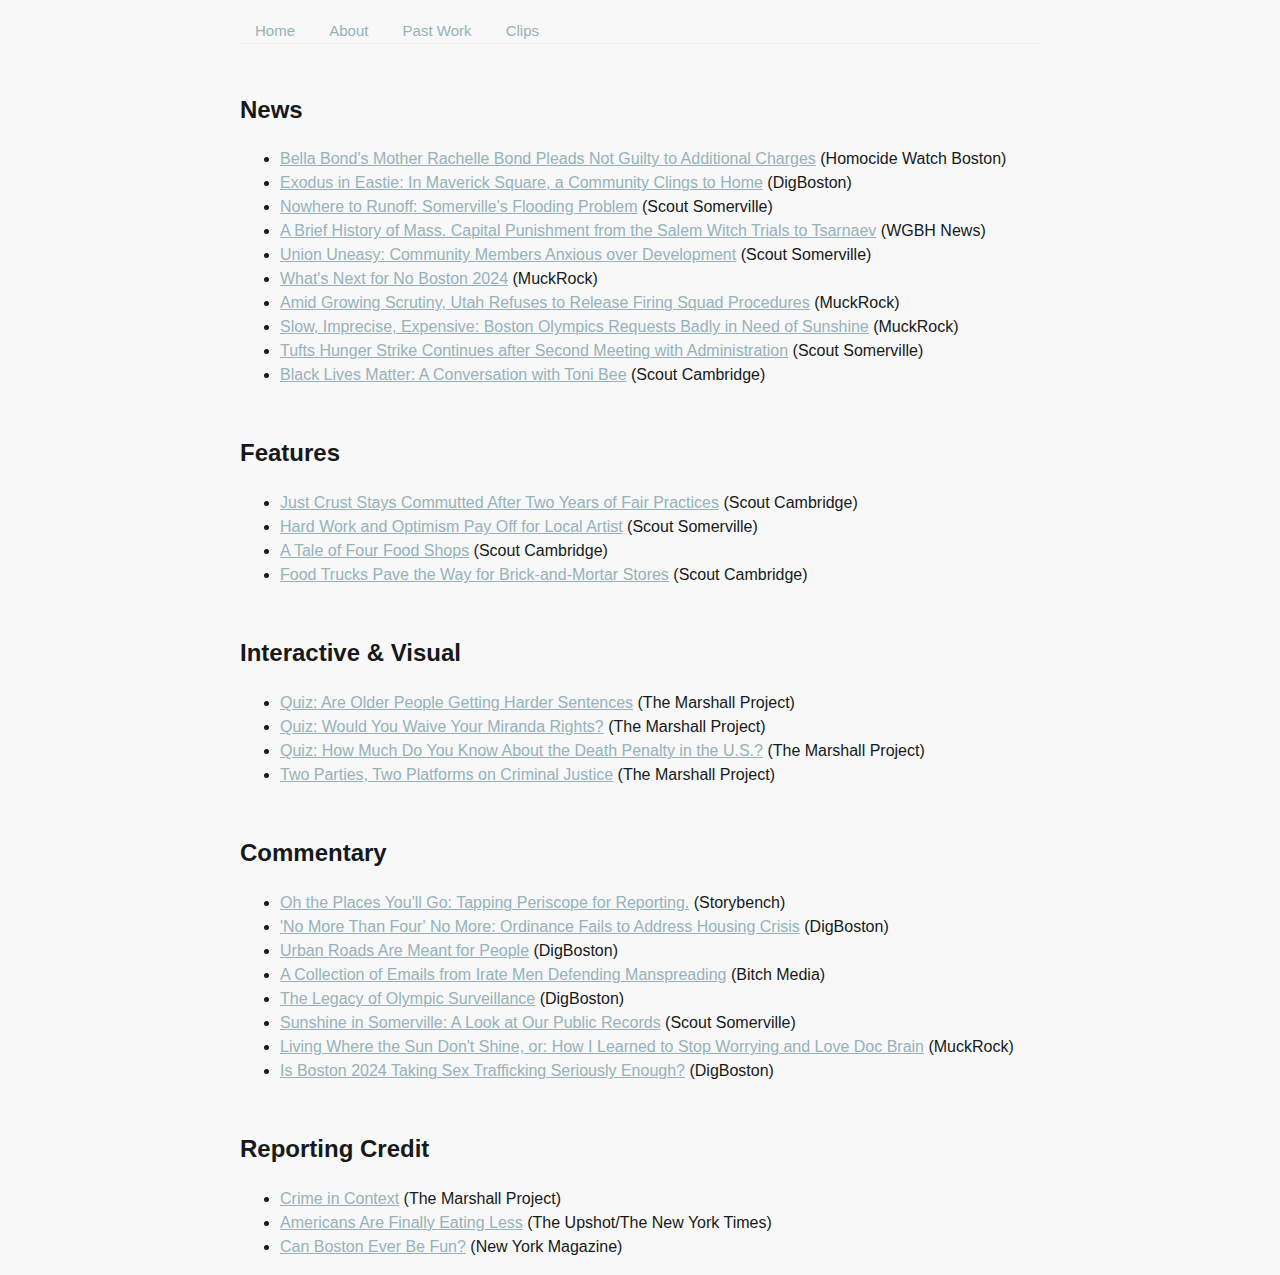
<file: clips.html>
<!DOCTYPE html>
<html>
<head>
	<title>Clips - Emily Hopkins</title>
	<link rel="stylesheet" type="text/css" href="stylesheet.css">
</head>
<body>
	<nav>
		<ul>
			<li><a href="index.html">Home</a></li>
			<li><a href="aboutme.html">About</a></li>
			<li><a href="pastwork.html">Past Work</a></li>
			<li><a href="clips.html">Clips</a></li>
		</ul>
	</nav>
	<h2>News</h2>
		<ul>
			<li><a href="http://boston.homicidewatch.org/2016/01/06/bella-bonds-mother-rachelle-bond-pleads-not-guilty-to-additional-charges/">Bella Bond's Mother Rachelle Bond Pleads Not Guilty to Additional Charges</a> (Homocide Watch Boston)</li>
			<li><a href="https://digboston.com/exodus-in-eastie-in-maverick-square-a-community-clings-to-home/">Exodus in Eastie: In Maverick Square, a Community Clings to Home</a> (DigBoston)</li>
			<li><a href="http://scoutsomerville.com/nowhere-to-runoff-somervilles-flooding-problem/">Nowhere to Runoff: Somerville's Flooding Problem</a> (Scout Somerville)</li>
			<li><a href="http://wgbhnews.org/post/brief-history-mass-capital-punishment-salem-witch-trials-tsarnaev">A Brief History of Mass. Capital Punishment from the Salem Witch Trials to Tsarnaev</a> (WGBH News)</li>
			<li><a href="http://scoutsomerville.com/union-uneasy-community-members-anxious-over-development/">Union Uneasy: Community Members Anxious over Development</a> (Scout Somerville)</li>
			<li><a href="https://www.muckrock.com/news/archives/2015/jul/28/whats-next-no-boston-2024/">What's Next for No Boston 2024</a> (MuckRock)</li>
			<li><a href="https://www.muckrock.com/news/archives/2015/jun/24/utah-wont-release-its-firing-squad-procedures/">Amid Growing Scrutiny, Utah Refuses to Release Firing Squad Procedures</a> (MuckRock)</li>
			<li><a href="https://www.muckrock.com/news/archives/2015/jun/05/olympics-update/">Slow, Imprecise, Expensive: Boston Olympics Requests Badly in Need of Sunshine</a> (MuckRock)</li>
			<li><a href="http://scoutsomerville.com/tufts-hunger-strike-continues-after-second-meeting-with-administration/">Tufts Hunger Strike Continues after Second Meeting with Administration</a> (Scout Somerville)</li>
			<li><a href="http://scoutcambridge.com/black-lives-matter-in-conversation-with-poet-activist-toni-bee/">Black Lives Matter: A Conversation with Toni Bee</a> (Scout Cambridge)</li>
		</ul>

	<h2>Features</h2>
		<ul>
			<li><a href="http://scoutcambridge.com/just-crust-stays-committed-after-two-years-of-fair-practices/">Just Crust Stays Commutted After Two Years of Fair Practices</a> (Scout Cambridge)</li>
			<li><a href="http://scoutsomerville.com/hard-work-and-optimism-pay-off-for-local-artist/">Hard Work and Optimism Pay Off for Local Artist</a> (Scout Somerville)</li>
			<li><a href="http://scoutcambridge.com/a-tale-of-four-food-shops/">A Tale of Four Food Shops</a> (Scout Cambridge)</li>
			<li><a href="http://scoutcambridge.com/food-trucks-pave-way-brick-mortar-stores/">Food Trucks Pave the Way for Brick-and-Mortar Stores</a> (Scout Cambridge)</li>
		</ul>

	<h2>Interactive &amp; Visual</h2>
		<ul>
			<li><a href="https://www.themarshallproject.org/2016/05/19/are-older-people-getting-harsher-sentences-take-our-quiz-to-find-out">Quiz: Are Older People Getting Harder Sentences</a> (The Marshall Project)</li>
			<li><a href="https://www.themarshallproject.org/2016/06/12/would-you-waive-your-miranda-rights">Quiz: Would You Waive Your Miranda Rights?</a> (The Marshall Project)</li>
			<li><a href="https://www.themarshallproject.org/2016/06/30/how-much-do-you-know-about-the-death-penalty-in-the-u-s">Quiz: How Much Do You Know About the Death Penalty in the U.S.?</a> (The Marshall Project)</li>
			<li><a href="https://www.themarshallproject.org/2016/07/18/two-parties-two-platforms-on-criminal-justice#.UsaAaYjGI">Two Parties, Two Platforms on Criminal Justice</a> (The Marshall Project)</li>
		</ul>
	<h2>Commentary</h2>
		<ul>
			<li><a href="http://www.storybench.org/periscope-enrich/">Oh the Places You'll Go: Tapping Periscope for Reporting.</a> (Storybench)</li>
			<li><a href="https://digboston.com/no-more-than-four-no-more/">'No More Than Four' No More: Ordinance Fails to Address Housing Crisis</a> (DigBoston)</li>
			<li><a href="https://digboston.com/urban-roads-are-meant-for-people/">Urban Roads Are Meant for People</a> (DigBoston)</li>
			<li><a href="https://bitchmedia.org/emails-from-mta-manspreading-campaign-sexist">A Collection of Emails from Irate Men Defending Manspreading</a> (Bitch Media)</li>
			<li><a href="https://digboston.com/the-legacy-of-olympic-surveillance/">The Legacy of Olympic Surveillance</a> (DigBoston)</li>
			<li><a href="http://scoutsomerville.com/sunshine-in-somerville-a-look-at-our-public-records/">Sunshine in Somerville: A Look at Our Public Records</a> (Scout Somerville)</li>
			<li><a href="https://www.muckrock.com/news/archives/2015/mar/20/living-where-sun-dont-shine/">Living Where the Sun Don't Shine, or: How I Learned to Stop Worrying and Love Doc Brain</a> (MuckRock)</li>
			<li><a href="https://digboston.com/is-boston-2024-taking-sex-trafficking-seriously-enough/">Is Boston 2024 Taking Sex Trafficking Seriously Enough?</a> (DigBoston)</li>
		</ul>
	<h2>Reporting Credit</h2>
		<ul>
			<li><a href="https://www.themarshallproject.org/2016/08/18/crime-in-context#.pDsfUPf9J">Crime in Context</a> (The Marshall Project)</li>
			<li><a href="http://www.nytimes.com/2015/07/25/upshot/americans-are-finally-eating-less.html?_r=0">Americans Are Finally Eating Less</a> (The Upshot/The New York Times)</li>
			<li><a href="http://nymag.com/daily/intelligencer/2016/04/can-boston-ever-be-fun.html">Can Boston Ever Be Fun?</a> (New York Magazine)</li>
		</ul>
</body>
</html>
</file>
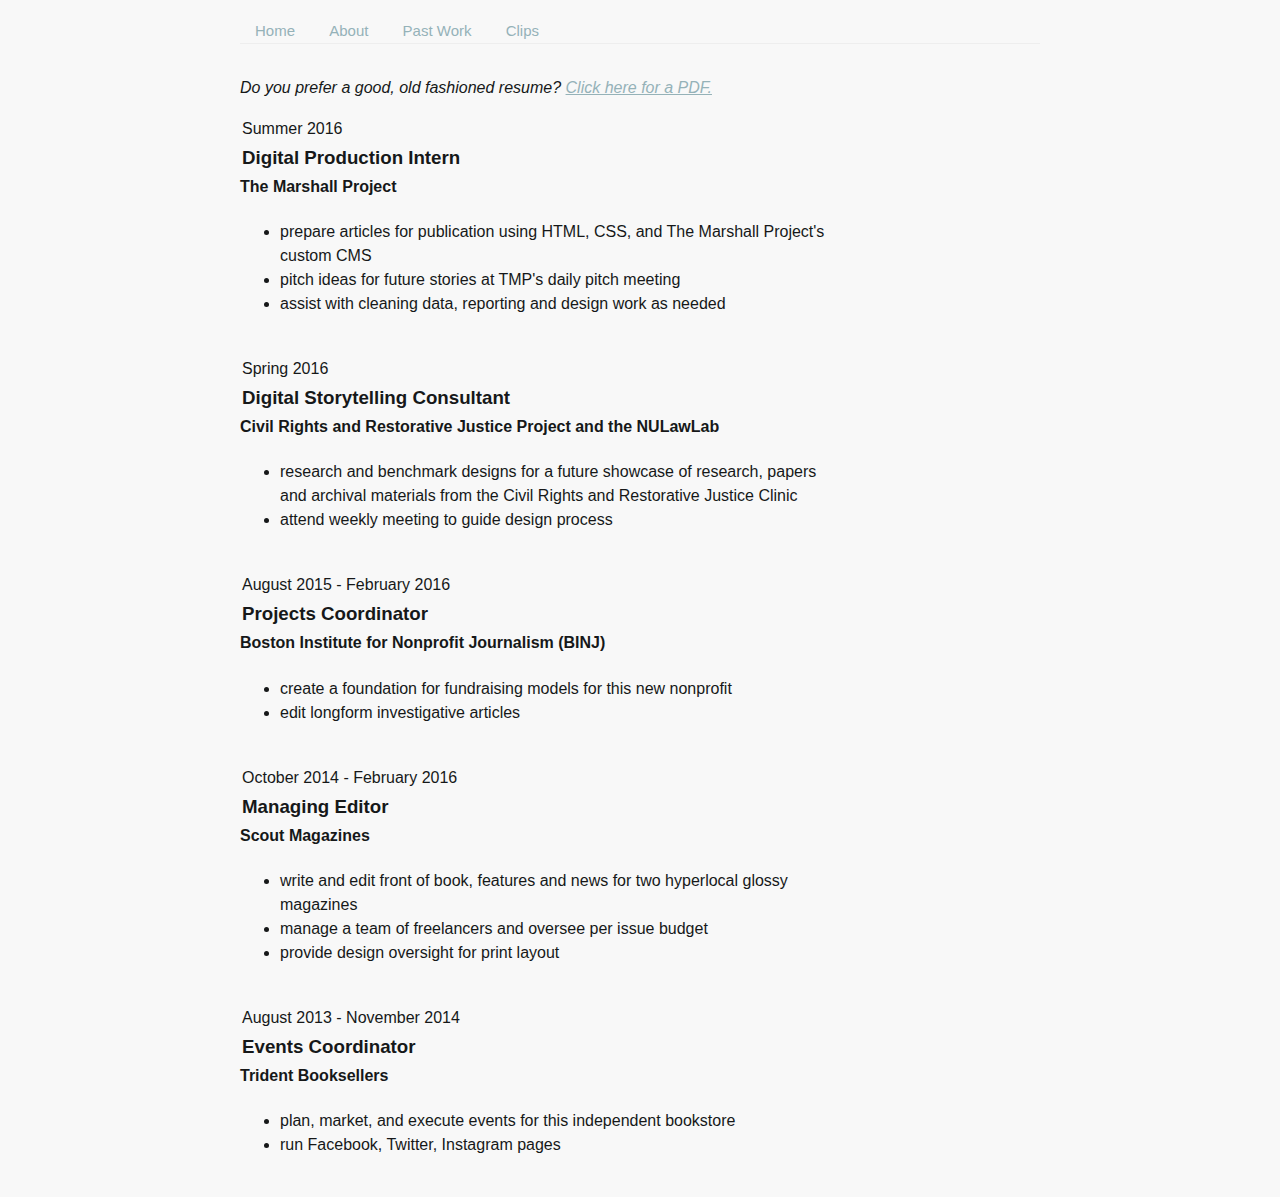
<file: pastwork.html>
<!DOCTYPE html>
<html>
<head>
	<title>Emily Hopkins</title>
	<link rel="stylesheet" type="text/css" href="stylesheet.css">
	<meta charset="utf-8">
</head>
<body>
	<nav>
		<ul>
			<li><a href="index.html">Home</a></li>
			<li><a href="aboutme.html">About</a></li>
			<li><a href="pastwork.html">Past Work</a></li>
			<li><a href="clips.html">Clips</a></li>
		</ul>
	</nav>
	<div>
	<div class="pastworktop">
		<p><em>Do you prefer a good, old fashioned resume? <a href="hopkins_resume2016.pdf">Click here for a PDF.</em></a>
		<p class="pastworktime">Summer 2016</p>
		<h3 class="pastworkposition">Digital Production Intern</h3>
		<h4 class="pastworkorg">The Marshall Project</h4>
		<ul>
			<li>prepare articles for publication using HTML, CSS, and The Marshall Project's custom CMS</li>
			<li>pitch ideas for future stories at TMP's daily pitch meeting</li>
			<li>assist with cleaning data, reporting and design work as needed</li>
			<br>
		</ul>
		<p class="pastworktime">Spring 2016</p>
		<h3 class="pastworkposition">Digital Storytelling Consultant</h3>
		<h4 class="pastworkorg">Civil Rights and Restorative Justice Project and the NULawLab</h4>
		<ul>
			<li>research and benchmark designs for a future showcase of research, papers and archival materials from the Civil Rights and Restorative Justice Clinic</li>
			<li>attend weekly meeting to guide design process</li>
			<br>
		</ul>
		<p class="pastworktime">August 2015 - February 2016</p>
		<h3 class="pastworkposition">Projects Coordinator</h3>
		<h4 class="pastworkorg">Boston Institute for Nonprofit Journalism (BINJ)</h4>
		<ul>
			<li>create a foundation for fundraising models for this new nonprofit</li>
			<li>edit longform investigative articles</li>
			<br>
		</ul>
		<p class="pastworktime">October 2014 - February 2016</p>
		<h3 class="pastworkposition">Managing Editor</h3>
		<h4 class="pastworkorg">Scout Magazines</h4>
		<ul>
			<li>write and edit front of book, features and news for two hyperlocal glossy magazines</li>
			<li>manage a team of freelancers and oversee per issue budget</li>
			<li>provide design oversight for print layout</li>
			<br>
		</ul>
		<p class="pastworktime">August 2013 - November 2014</p>
		<h3 class="pastworkposition">Events Coordinator</h3>
		<h4 class="pastworkorg">Trident Booksellers</h4>
		<ul>
			<li>plan, market, and execute events for this independent bookstore</li>
			<li>run Facebook, Twitter, Instagram pages</li>
			<br>
		</ul>
	</div>
</div>
</body>
</html>
</file>
<file: stylesheet.css>
body {
	margin: 0 auto;
	max-width: 50em;
	font-family: "Helvetica", "Arial", sans-serif;
	line-height: 1.5;
	padding-top: 4em 1em;
	background-color: #f8f8f8;
	color: #161819;
}
h2 {
	margin-top: 1em;
	padding-top: 1em;
}
nav {
	padding-top: 20px;
}
nav ul {
	list-style-type: none;
	margin: 0;
	padding: 0;
	border-bottom: 1px solid #eee;
	font-size: 15px;
}
nav li {
	display: inline;
	padding: 15px;
}
nav a {
	text-decoration: none;
}
nav a:hover {
	text-decoration: underline;
}
img {
	max-width: 40em;
	padding-top: 1em;
	margin-left: auto;
	margin-right: auto;
	display: block;
}
a {
	color: #95B2B8;
}
a:hover {
	color: #307351;
}
a:visited {
	color: #70163C;
}
.pastworkposition, .pastworktime {
	padding: 1px;
	margin: 1px;
}
.pastworkorg {
	padding-top: 1px;
	margin-top: 1px;
}
.pastworktop {
	padding-top: 1em;
}
.contactlist {
	list-style-type: none;
	margin: 0;
	padding: 0;
	text-align: center;
}
.contactlist li {
	display: inline;
	padding-left: 20px;
	padding-right: 20px;
}
.pastworktop li {
	max-width: 35em;
}
#indextitle {
	text-align: center;
}
#aboutme {
	max-width: 35em;
	padding-top: 5em;
	padding-left: 2em;
}
</file>
